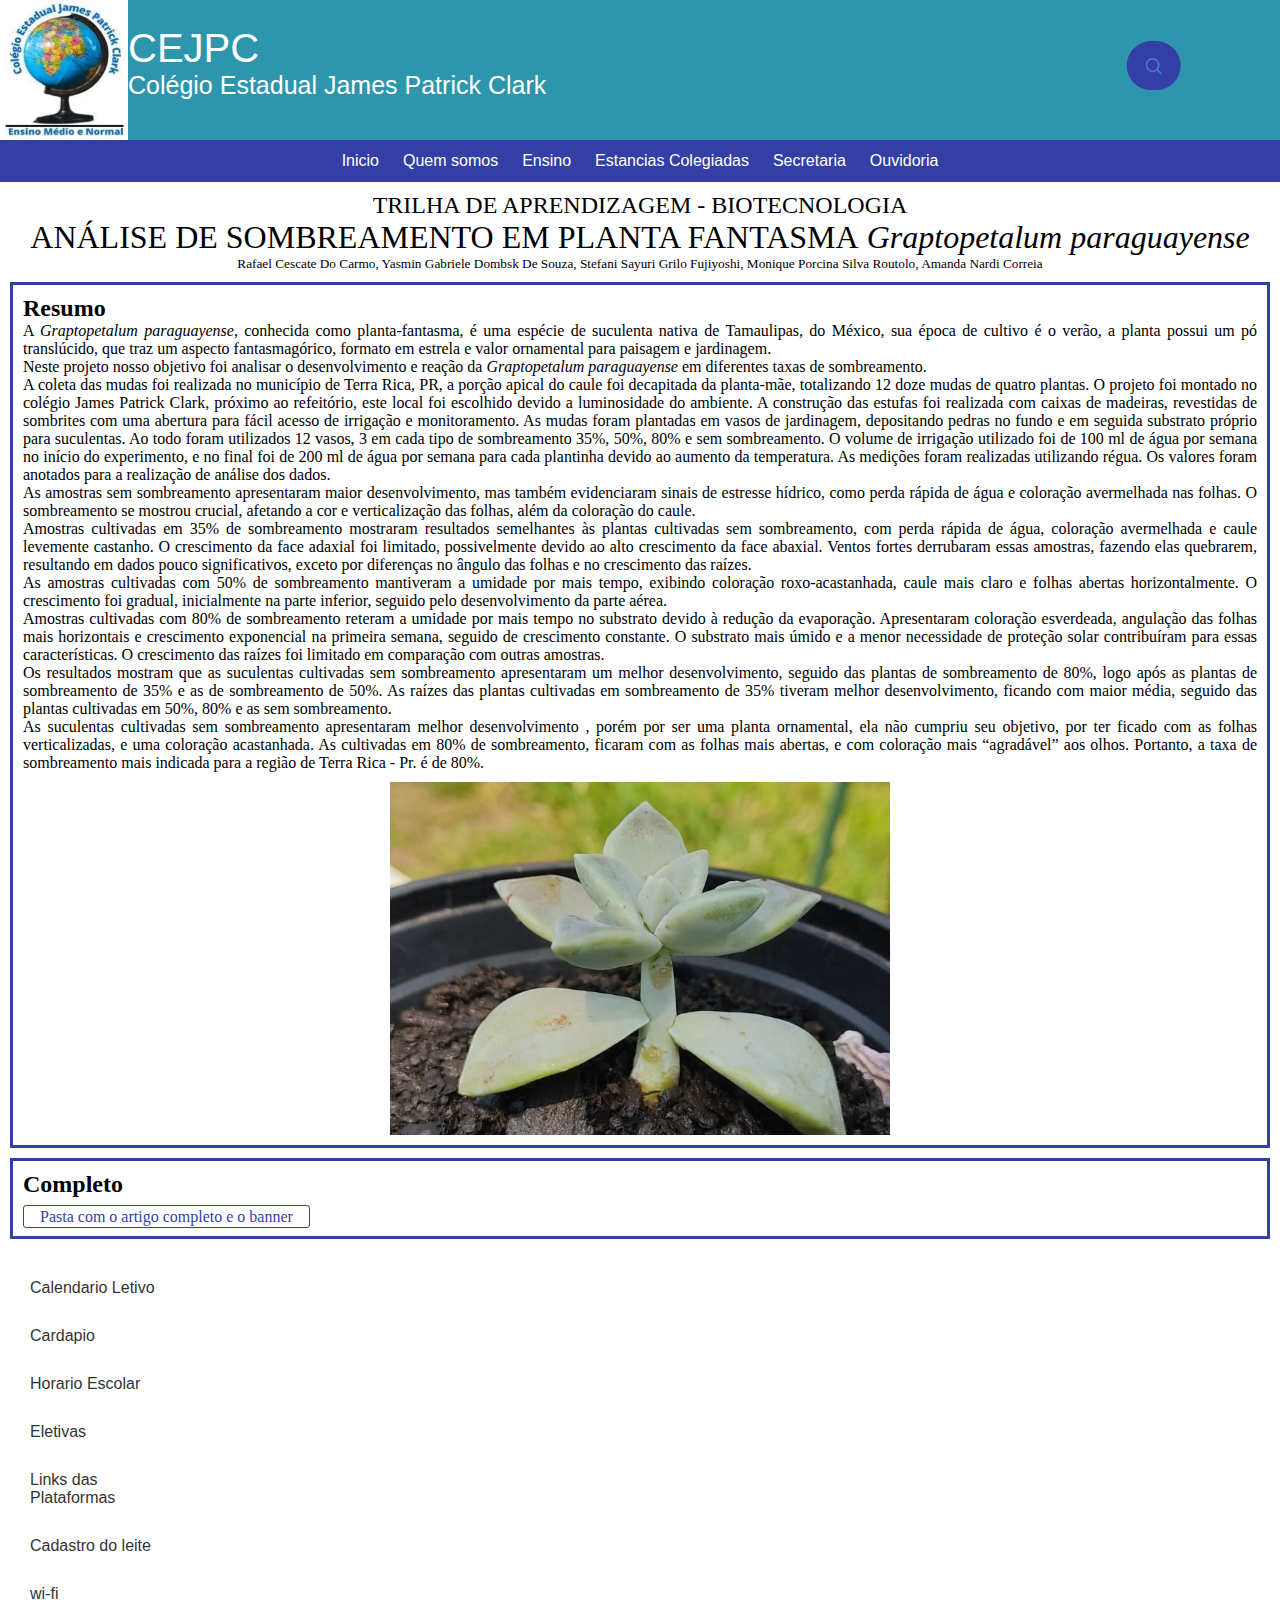
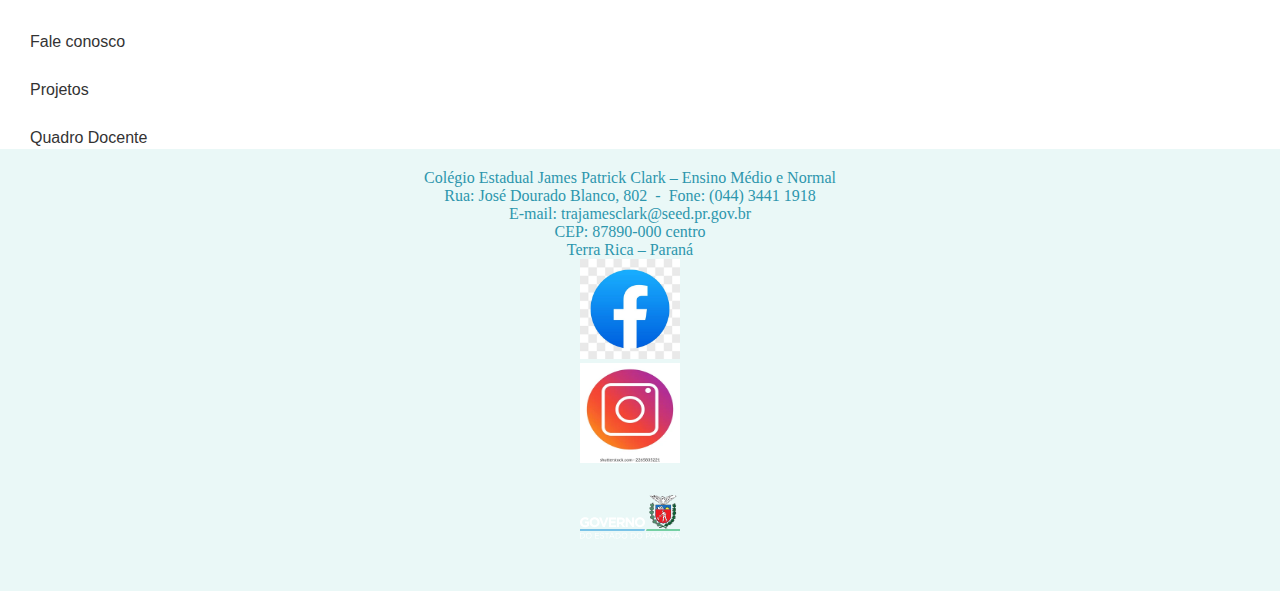
<file: index.html>
<!DOCTYPE html>
<html lang="en">
    <head>
        <meta charset="UTF-8">
        <meta http-equiv="X-UA-Compatible" content="IE=edge">
        <meta name="viewport" content="width=device-width, initial-scale=1.0">
        <title>Document</title>
        <link rel="stylesheet" href="style.css">
    </head>
    
    <body>
        <header class="cabecalho">
            <img class="logo-escola" src="logo escola.jpg" alt="logo de descrição da escola">
            <ul class="lista-cabecalho">
            <li class="lista-item">CEJPC</li>
            <li class="lista-item1">Colégio Estadual James Patrick Clark</li>
            </ul>
            <div class="search-box">
                <input type="text" class="search-text" placeholder="Pesquisar...">
                <a class="search-btn" >
                    <img class="lupa-azul" src="./loupe-blue.svg" alt="">
                    <img class="lupa-branca" src="./loupe-white.svg" alt="">
                </a>
        </header>
        
        <div class="j1">
            <ul class="nav">
                <li><a href="#">Inicio</a></li>
                <li><a href="#">Quem somos</a></li>
                <li><a href="#">Ensino</a></li>
                <li><a href="#">Estancias Colegiadas</a></li>
                <li><a href="#">Secretaria</a></li>
                <li><a href="#">Ouvidoria</a></li>
            </ul>
        </div>

        <section class="fantasminha">
            <section class="prin">
                <h2 class="biotec">TRILHA DE APRENDIZAGEM - BIOTECNOLOGIA</h2>
                <h1 class="titulo"> <strong>ANÁLISE DE SOMBREAMENTO EM PLANTA FANTASMA</strong> <em>Graptopetalum paraguayense</em></h1>
                <h5 class="nome">Rafael Cescate Do Carmo, Yasmin Gabriele Dombsk De Souza, Stefani Sayuri Grilo Fujiyoshi, Monique Porcina Silva Routolo, Amanda Nardi Correia</h5>
            </section>
            <section class="resumo">
                <h2 class="tituloresu">Resumo</h2>
                <p class="textresu">
                    A <em>Graptopetalum paraguayense</em>, conhecida como planta-fantasma, é uma espécie de suculenta nativa de Tamaulipas, do México, sua época de cultivo é o verão, a planta possui um pó translúcido, que traz um aspecto fantasmagórico, formato em estrela e valor ornamental para paisagem e jardinagem.<br>
                    Neste projeto nosso objetivo foi analisar o desenvolvimento e reação da <em>Graptopetalum paraguayense</em> em diferentes taxas de sombreamento.<br>
                    A coleta das mudas foi realizada no município de Terra Rica, PR, a porção apical do caule foi decapitada da planta-mãe, totalizando 12 doze mudas de quatro plantas. O projeto foi montado no colégio James Patrick Clark, próximo ao refeitório, este local foi escolhido devido a luminosidade do ambiente. A construção das estufas foi realizada com caixas de madeiras, revestidas de sombrites com uma abertura para fácil acesso de irrigação e monitoramento. As mudas foram plantadas em vasos de jardinagem, depositando pedras no fundo e em seguida substrato próprio para suculentas. Ao todo foram utilizados 12 vasos, 3 em cada tipo de sombreamento 35%, 50%, 80% e sem sombreamento. O volume de irrigação utilizado foi de 100 ml de água por semana no início do experimento, e no final foi de 200 ml de água por semana para cada plantinha devido ao aumento da temperatura. As medições foram realizadas utilizando régua. Os valores foram anotados para a realização de análise dos dados.<br>
                    As amostras sem sombreamento apresentaram maior desenvolvimento, mas também evidenciaram sinais de estresse hídrico, como perda rápida de água e coloração avermelhada nas folhas. O sombreamento se mostrou crucial, afetando a cor e verticalização das folhas, além da coloração do caule.<br>
                    Amostras cultivadas em 35% de sombreamento mostraram resultados semelhantes às plantas cultivadas sem sombreamento, com perda rápida de água, coloração avermelhada e caule levemente castanho. O crescimento da face adaxial foi limitado, possivelmente devido ao alto crescimento da face abaxial. Ventos fortes derrubaram essas amostras, fazendo elas quebrarem, resultando em dados pouco significativos, exceto por diferenças no ângulo das folhas e no crescimento das raízes.<br>
                    As amostras cultivadas com 50% de sombreamento mantiveram a umidade por mais tempo, exibindo coloração roxo-acastanhada, caule mais claro e folhas abertas horizontalmente. O crescimento foi gradual, inicialmente na parte inferior, seguido pelo desenvolvimento da parte aérea.<br>
                    Amostras cultivadas com 80% de sombreamento reteram a umidade por mais tempo no substrato devido à redução da evaporação. Apresentaram coloração esverdeada, angulação das folhas mais horizontais e crescimento exponencial na primeira semana, seguido de crescimento constante. O substrato mais úmido e a menor necessidade de proteção solar contribuíram para essas características. O crescimento das raízes foi limitado em comparação com outras amostras.<br>
                    Os resultados mostram que as suculentas cultivadas sem sombreamento apresentaram um melhor desenvolvimento, seguido das plantas de sombreamento de 80%, logo após as plantas de sombreamento de 35% e as de sombreamento de 50%. As raízes das plantas cultivadas em sombreamento de 35% tiveram melhor desenvolvimento, ficando com maior média, seguido das plantas cultivadas em 50%, 80% e as sem sombreamento.<br>
                    As suculentas cultivadas sem sombreamento apresentaram melhor desenvolvimento , porém por ser uma planta ornamental, ela não cumpriu seu objetivo, por ter ficado com as folhas verticalizadas, e uma coloração acastanhada. As cultivadas em 80% de sombreamento, ficaram com as folhas mais abertas, e com coloração mais “agradável” aos olhos. Portanto, a taxa de sombreamento mais indicada para a região de Terra Rica - Pr. é de 80%.<br>
                </p>
                <img class="imgplanta" src="planta.jpg" alt="foto planta">
            </section>
    
            <section class="final">
                <h2 class="titulofinal">Completo</h2>
                <a class="pasta" href="https://drive.google.com/drive/folders/1jSo7OTvq_oUg6K5vbHOKFA4lmxNazRFc">Pasta com o artigo completo e o banner</a>
            </section>
        </section>
        
        <div class="sidebar">
            <a href="#">Calendario Letivo</a>
            <a href="#">Cardapio</a>
            <a href="#">Horario Escolar</a>
            <a href="#">Eletivas</a>
            <a href="#">Links das Plataformas</a>
            <a href="#">Cadastro do leite</a>
            <a href="#">wi-fi</a>
            <a href="#">Fale conosco</a>
            <a href="#">Projetos</a>
            <a href="#">Quadro Docente</a>
        </div>

        <footer>
            <ul>
                <li><a href="#">Colégio Estadual James Patrick Clark – Ensino Médio e Normal</a></li>
                <li><a href="#">Rua: José Dourado Blanco, 802  -  Fone: (044) 3441 1918</a></li>
                <li><a href="#">E-mail: trajamesclark@seed.pr.gov.br</a></li>
                <li><a href="#">CEP: 87890-000    centro</a></li>
                <li><a href="#">Terra Rica – Paraná</a></li>
            <li><a href="#"><img src="./logoface1.jpg" alt="Picture 1"></a></li>
            <li><a href="#"><img src="./logoinsta1.webp" alt="Picture 2"></a></li>
            <li><a href="#"><img src="./logogoverno1.svg" alt="Picture 3"></a></li>
            </ul>
        </footer>
    </body>
</html>
</file>
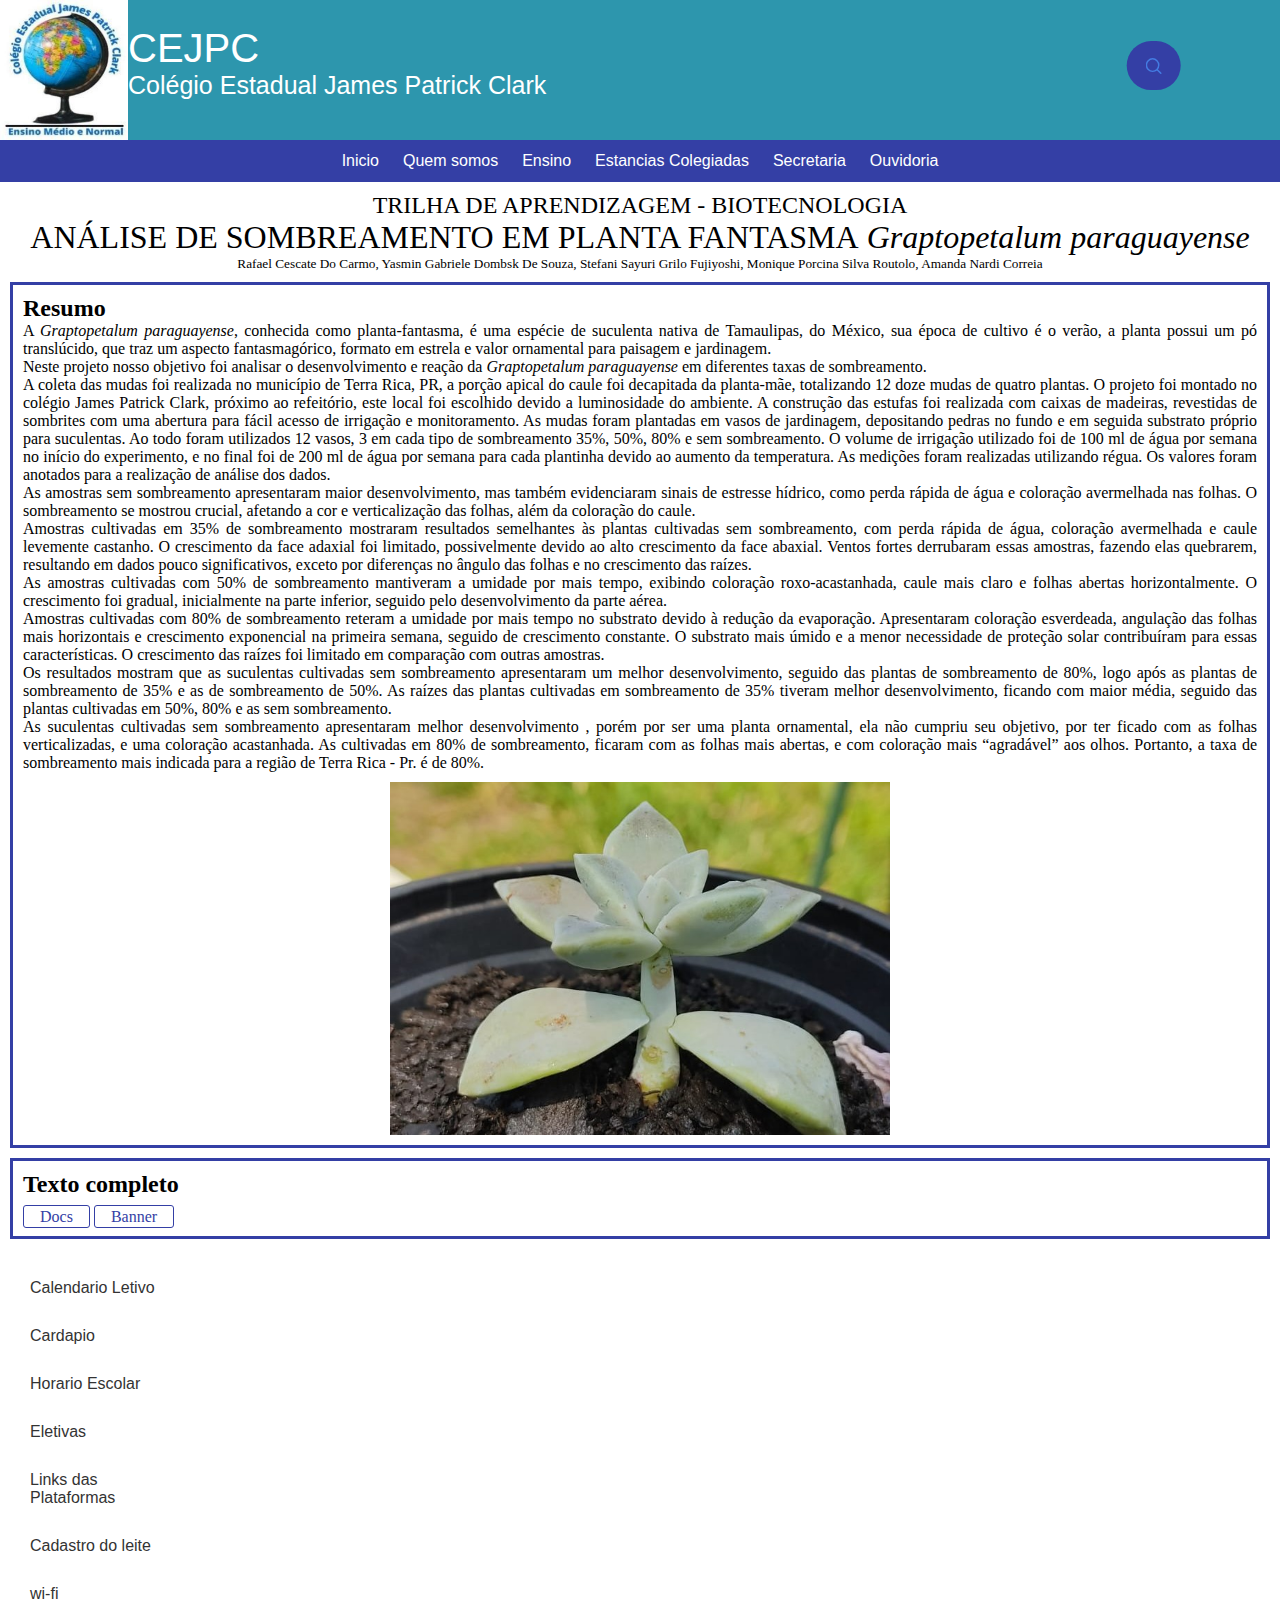
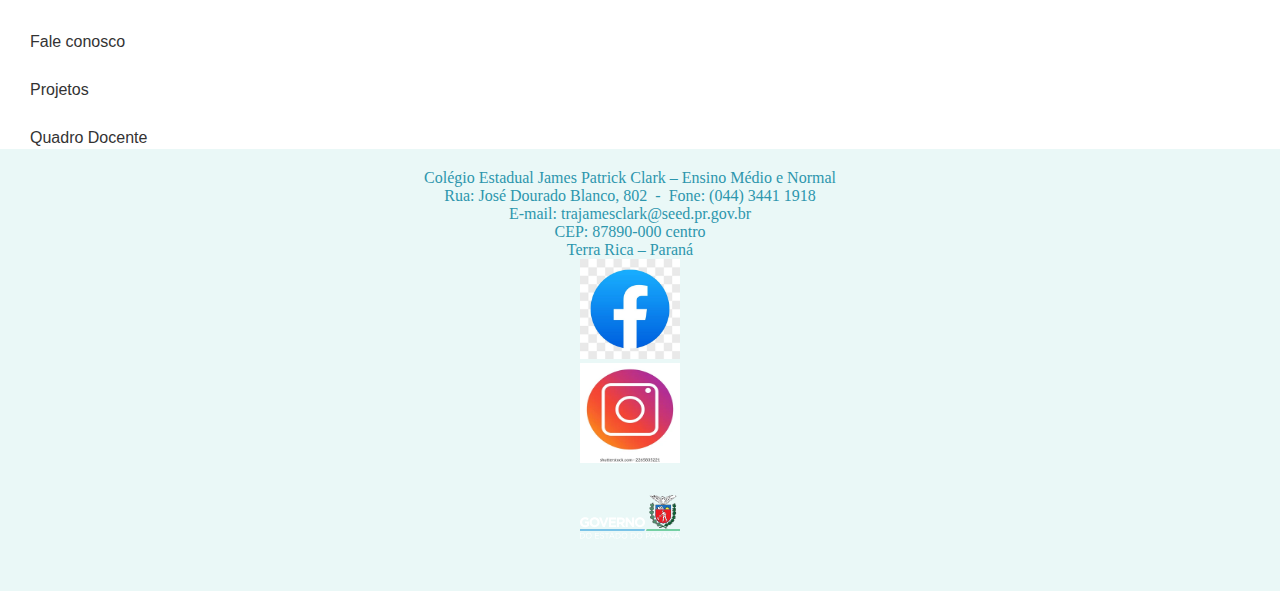
<file: Site-Biotecnologia-main/index.html>
<!DOCTYPE html>
<html lang="en">
    <head>
        <meta charset="UTF-8">
        <meta http-equiv="X-UA-Compatible" content="IE=edge">
        <meta name="viewport" content="width=device-width, initial-scale=1.0">
        <title>Document</title>
        <link rel="stylesheet" href="style.css">
    </head>
    
    <body>
        <header class="cabecalho">
            <img class="logo-escola" src="logo escola.jpg" alt="logo de descrição da escola">
            <ul class="lista-cabecalho">
            <li class="lista-item">CEJPC</li>
            <li class="lista-item1">Colégio Estadual James Patrick Clark</li>
            </ul>
            <div class="search-box">
                <input type="text" class="search-text" placeholder="Pesquisar...">
                <a class="search-btn" >
                    <img class="lupa-azul" src="./loupe-blue.svg" alt="">
                    <img class="lupa-branca" src="./loupe-white.svg" alt="">
                </a>
        </header>
        
        <div class="j1">
            <ul class="nav">
                <li><a href="#">Inicio</a></li>
                <li><a href="#">Quem somos</a></li>
                <li><a href="#">Ensino</a></li>
                <li><a href="#">Estancias Colegiadas</a></li>
                <li><a href="#">Secretaria</a></li>
                <li><a href="#">Ouvidoria</a></li>
            </ul>
        </div>

        <section class="fantasminha">
            <section class="prin">
                <h2 class="biotec">TRILHA DE APRENDIZAGEM - BIOTECNOLOGIA</h2>
                <h1 class="titulo"> <strong>ANÁLISE DE SOMBREAMENTO EM PLANTA FANTASMA</strong> <em>Graptopetalum paraguayense</em></h1>
                <h5 class="nome">Rafael Cescate Do Carmo, Yasmin Gabriele Dombsk De Souza, Stefani Sayuri Grilo Fujiyoshi, Monique Porcina Silva Routolo, Amanda Nardi Correia</h5>
            </section>
            <section class="resumo">
                <h2 class="tituloresu">Resumo</h2>
                <p class="textresu">
                    A <em>Graptopetalum paraguayense</em>, conhecida como planta-fantasma, é uma espécie de suculenta nativa de Tamaulipas, do México, sua época de cultivo é o verão, a planta possui um pó translúcido, que traz um aspecto fantasmagórico, formato em estrela e valor ornamental para paisagem e jardinagem.<br>
                    Neste projeto nosso objetivo foi analisar o desenvolvimento e reação da <em>Graptopetalum paraguayense</em> em diferentes taxas de sombreamento.<br>
                    A coleta das mudas foi realizada no município de Terra Rica, PR, a porção apical do caule foi decapitada da planta-mãe, totalizando 12 doze mudas de quatro plantas. O projeto foi montado no colégio James Patrick Clark, próximo ao refeitório, este local foi escolhido devido a luminosidade do ambiente. A construção das estufas foi realizada com caixas de madeiras, revestidas de sombrites com uma abertura para fácil acesso de irrigação e monitoramento. As mudas foram plantadas em vasos de jardinagem, depositando pedras no fundo e em seguida substrato próprio para suculentas. Ao todo foram utilizados 12 vasos, 3 em cada tipo de sombreamento 35%, 50%, 80% e sem sombreamento. O volume de irrigação utilizado foi de 100 ml de água por semana no início do experimento, e no final foi de 200 ml de água por semana para cada plantinha devido ao aumento da temperatura. As medições foram realizadas utilizando régua. Os valores foram anotados para a realização de análise dos dados.<br>
                    As amostras sem sombreamento apresentaram maior desenvolvimento, mas também evidenciaram sinais de estresse hídrico, como perda rápida de água e coloração avermelhada nas folhas. O sombreamento se mostrou crucial, afetando a cor e verticalização das folhas, além da coloração do caule.<br>
                    Amostras cultivadas em 35% de sombreamento mostraram resultados semelhantes às plantas cultivadas sem sombreamento, com perda rápida de água, coloração avermelhada e caule levemente castanho. O crescimento da face adaxial foi limitado, possivelmente devido ao alto crescimento da face abaxial. Ventos fortes derrubaram essas amostras, fazendo elas quebrarem, resultando em dados pouco significativos, exceto por diferenças no ângulo das folhas e no crescimento das raízes.<br>
                    As amostras cultivadas com 50% de sombreamento mantiveram a umidade por mais tempo, exibindo coloração roxo-acastanhada, caule mais claro e folhas abertas horizontalmente. O crescimento foi gradual, inicialmente na parte inferior, seguido pelo desenvolvimento da parte aérea.<br>
                    Amostras cultivadas com 80% de sombreamento reteram a umidade por mais tempo no substrato devido à redução da evaporação. Apresentaram coloração esverdeada, angulação das folhas mais horizontais e crescimento exponencial na primeira semana, seguido de crescimento constante. O substrato mais úmido e a menor necessidade de proteção solar contribuíram para essas características. O crescimento das raízes foi limitado em comparação com outras amostras.<br>
                    Os resultados mostram que as suculentas cultivadas sem sombreamento apresentaram um melhor desenvolvimento, seguido das plantas de sombreamento de 80%, logo após as plantas de sombreamento de 35% e as de sombreamento de 50%. As raízes das plantas cultivadas em sombreamento de 35% tiveram melhor desenvolvimento, ficando com maior média, seguido das plantas cultivadas em 50%, 80% e as sem sombreamento.<br>
                    As suculentas cultivadas sem sombreamento apresentaram melhor desenvolvimento , porém por ser uma planta ornamental, ela não cumpriu seu objetivo, por ter ficado com as folhas verticalizadas, e uma coloração acastanhada. As cultivadas em 80% de sombreamento, ficaram com as folhas mais abertas, e com coloração mais “agradável” aos olhos. Portanto, a taxa de sombreamento mais indicada para a região de Terra Rica - Pr. é de 80%.<br>
                </p>
                <img class="imgplanta" src="planta.jpg" alt="foto planta">
            </section>
    
            <section class="final">
                <h2 class="titulofinal">Texto completo</h2>
                <a class="pdf" href="https://docs.google.com/document/d/1Mr-RVsjuIudcioLvO6visplr4ZJUJdGa4cGrYWCL-do/edit?usp=sharing">Docs</a>
                <a class="Banner" href="https://drive.google.com/file/d/1EqmDcn0wBvraXMlPo1YmWZC7VQ5lVSkM/view">Banner</a>
            </section>
        </section>
        
        <div class="sidebar">
            <a href="#">Calendario Letivo</a>
            <a href="#">Cardapio</a>
            <a href="#">Horario Escolar</a>
            <a href="#">Eletivas</a>
            <a href="#">Links das Plataformas</a>
            <a href="#">Cadastro do leite</a>
            <a href="#">wi-fi</a>
            <a href="#">Fale conosco</a>
            <a href="#">Projetos</a>
            <a href="#">Quadro Docente</a>
        </div>

        <footer>
            <ul>
                <li><a href="#">Colégio Estadual James Patrick Clark – Ensino Médio e Normal</a></li>
                <li><a href="#">Rua: José Dourado Blanco, 802  -  Fone: (044) 3441 1918</a></li>
                <li><a href="#">E-mail: trajamesclark@seed.pr.gov.br</a></li>
                <li><a href="#">CEP: 87890-000    centro</a></li>
                <li><a href="#">Terra Rica – Paraná</a></li>
            <li><a href="#"><img src="./logoface1.jpg" alt="Picture 1"></a></li>
            <li><a href="#"><img src="./logoinsta1.webp" alt="Picture 2"></a></li>
            <li><a href="#"><img src="./logogoverno1.svg" alt="Picture 3"></a></li>
            </ul>
        </footer>
    </body>
</html>
</file>
<file: style.css>
*{
    margin: 0;
    padding: 0;
}

.cabecalho{
    background-color:#2D96AD;
    color: white;
    display: flex;
    justify-content: start;
    
}
.logo-escola{
    width: 10%;
    margin: 0 0;
}
.lista-item{
    display: grid;
    padding: 6px 0 0 0;
    margin: 20px 0 0 0;
    font-family: Arial, Helvetica, sans-serif;
    font-size: 40px;
}
.lista-item1{
    display: grid;
    padding: 0 0 0 0;
    margin: 0 12px 0 0;
    font-family: Arial, Helvetica, sans-serif;
    font-size: 25px; 
}
.search-box{
    position: absolute;
    top: 5%;
    left: 92%;
    transform: translate(-95%, -8%);
    background: #343FA5;
    height: 35px;
    padding: 7px;
    border-radius: 50px;
    display: flex;
    justify-content: space-between;
    align-items: center;
}
.lupa-branca{
    display: none;
    width: 40%;
}
.lupa-azul{
    width: 40%;
}
.search-text{
    background: none;
    border: 0;
    outline: 0;
    font-size: 16px;
    width: 0;
    padding: 0;
    transition: 0.4s;
}
.search-btn{
    width: 40px;
    height: 40px;
    display: flex;
    justify-content: center;
    align-items: center;
    border-radius: 70%;
    cursor: pointer;
}
.search-box:hover > .search-text{
    width: 320px;
    padding-left: 20px;
}
.search-box:hover > .search-btn{
    background: #447ce7;
}
.search-box:hover > .search-btn .lupa-azul{
    display: none;
}
.search-box:hover > .search-btn .lupa-branca{
    display: block;
}
::-webkit-input-placeholder{
    font-size: 17px;
    font-family: system-ui, -apple-system, BlinkMacSystemFont, 'Segoe UI', Roboto, Oxygen, Ubuntu, Cantarell, 'Open Sans', 'Helvetica Neue', sans-serif;
    color: #aeaeae;
}
.j1{
    background-color: #343FA5;
}
.nav{
    list-style: none;
    display: flex;
    padding: 0;
    justify-content: center;
}
.nav a{
    display: inline-block;
    padding: 12px;
    color: white;
    text-decoration: none;
    font-family: Arial, Helvetica, sans-serif;
    font-size: 16px;
}
.nav a:hover {
background-color: #2D96AD;
}
.sidebar {
    font-family: Arial, Helvetica, sans-serif;
    width: 200px;
    height: 500px;
    background-color: #fff;
    padding: 20px;
    box-sizing: border-box;
}
.sidebar a {
    display: block;
    padding: 10px;
    margin-bottom: 10px;
    background-color: #fff;
    text-decoration: none;
    color: #333;
}
.sidebar a:hover {
    background-color: #C2F4C7;
}

Download
Copy code
body {
 margin: 0;
 padding: 0;
 font-family: Arial, sans-serif;
}

footer {
 background-color: #EAF8F7;
 color: white;
 padding: 20px;
}

footer ul {
 list-style-type: none;
 padding: 0;
 margin: 0;
}

footer li {
 display: flex;
 margin-right: 20px;
 justify-content: center;
}

footer li a {
 color: #2D96AD;
 text-decoration: none;
}

footer li a:hover {
 text-decoration: underline;
}

footer img {
justify-content: end;
 width: 100px;
 height: 100px;
}

.fantasminha {
    margin: 10px;
}

.prin {
    padding-bottom: 10px;
}

.biotec {
    font-weight: lighter;
    text-align: center;
}

.titulo {
    font-weight: lighter;
    text-align: center;
}

.nome {
    font-weight: lighter;
    text-align: center;
}

.resumo {
    padding: 0px 10px;
    border: solid;
    border-color: #343FA5;
}

.tituloresu{
    padding-top: 10px;
}

.textresu {
    text-align: justify;
}

.imgplanta {
    max-width: 500px;
    max-height: 450px;
    width: auto;
    height: auto;
    margin: auto;
    display: block;
    padding: 10px;
}

.final {
    padding: 10px;
    border: solid;
    border-color: #343FA5;
    margin-top: 10px;
}

.titulofinal {
    padding-bottom: 10px;
}

.pasta {
    border: 1px solid #343FA5;
    border-radius: 3px;
    padding: 2px 1em;
    color: #343FA5;
    text-decoration: none;
}
</file>
<file: Site-Biotecnologia-main/style.css>
*{
    margin: 0;
    padding: 0;
}

.cabecalho{
    background-color:#2D96AD;
    color: white;
    display: flex;
    justify-content: start;
    
}
.logo-escola{
    width: 10%;
    margin: 0 0;
}
.lista-item{
    display: grid;
    padding: 6px 0 0 0;
    margin: 20px 0 0 0;
    font-family: Arial, Helvetica, sans-serif;
    font-size: 40px;
}
.lista-item1{
    display: grid;
    padding: 0 0 0 0;
    margin: 0 12px 0 0;
    font-family: Arial, Helvetica, sans-serif;
    font-size: 25px; 
}
.search-box{
    position: absolute;
    top: 5%;
    left: 92%;
    transform: translate(-95%, -8%);
    background: #343FA5;
    height: 35px;
    padding: 7px;
    border-radius: 50px;
    display: flex;
    justify-content: space-between;
    align-items: center;
}
.lupa-branca{
    display: none;
    width: 40%;
}
.lupa-azul{
    width: 40%;
}
.search-text{
    background: none;
    border: 0;
    outline: 0;
    font-size: 16px;
    width: 0;
    padding: 0;
    transition: 0.4s;
}
.search-btn{
    width: 40px;
    height: 40px;
    display: flex;
    justify-content: center;
    align-items: center;
    border-radius: 70%;
    cursor: pointer;
}
.search-box:hover > .search-text{
    width: 320px;
    padding-left: 20px;
}
.search-box:hover > .search-btn{
    background: #447ce7;
}
.search-box:hover > .search-btn .lupa-azul{
    display: none;
}
.search-box:hover > .search-btn .lupa-branca{
    display: block;
}
::-webkit-input-placeholder{
    font-size: 17px;
    font-family: system-ui, -apple-system, BlinkMacSystemFont, 'Segoe UI', Roboto, Oxygen, Ubuntu, Cantarell, 'Open Sans', 'Helvetica Neue', sans-serif;
    color: #aeaeae;
}
.j1{
    background-color: #343FA5;
}
.nav{
    list-style: none;
    display: flex;
    padding: 0;
    justify-content: center;
}
.nav a{
    display: inline-block;
    padding: 12px;
    color: white;
    text-decoration: none;
    font-family: Arial, Helvetica, sans-serif;
    font-size: 16px;
}
.nav a:hover {
background-color: #2D96AD;
}
.sidebar {
    font-family: Arial, Helvetica, sans-serif;
    width: 200px;
    height: 500px;
    background-color: #fff;
    padding: 20px;
    box-sizing: border-box;
}
.sidebar a {
    display: block;
    padding: 10px;
    margin-bottom: 10px;
    background-color: #fff;
    text-decoration: none;
    color: #333;
}
.sidebar a:hover {
    background-color: #C2F4C7;
}

Download
Copy code
body {
 margin: 0;
 padding: 0;
 font-family: Arial, sans-serif;
}

footer {
 background-color: #EAF8F7;
 color: white;
 padding: 20px;
}

footer ul {
 list-style-type: none;
 padding: 0;
 margin: 0;
}

footer li {
 display: flex;
 margin-right: 20px;
 justify-content: center;
}

footer li a {
 color: #2D96AD;
 text-decoration: none;
}

footer li a:hover {
 text-decoration: underline;
}

footer img {
justify-content: end;
 width: 100px;
 height: 100px;
}

.fantasminha {
    margin: 10px;
}

.prin {
    padding-bottom: 10px;
}

.biotec {
    font-weight: lighter;
    text-align: center;
}

.titulo {
    font-weight: lighter;
    text-align: center;
}

.nome {
    font-weight: lighter;
    text-align: center;
}

.resumo {
    padding: 0px 10px;
    border: solid;
    border-color: #343FA5;
}

.tituloresu{
    padding-top: 10px;
}

.textresu {
    text-align: justify;
}

.imgplanta {
    max-width: 500px;
    max-height: 450px;
    width: auto;
    height: auto;
    margin: auto;
    display: block;
    padding: 10px;
}

.final {
    padding: 10px;
    border: solid;
    border-color: #343FA5;
    margin-top: 10px;
}

.titulofinal {
    padding-bottom: 10px;
}

.pdf {
    border: 1px solid #343FA5;
    border-radius: 3px;
    padding: 2px 1em;
    color: #343FA5;
    text-decoration: none;
}

.Banner {
    border: 1px solid #343FA5;
    border-radius: 3px;
    padding: 2px 1em;
    color: #343FA5;
    text-decoration: none;
}
</file>
